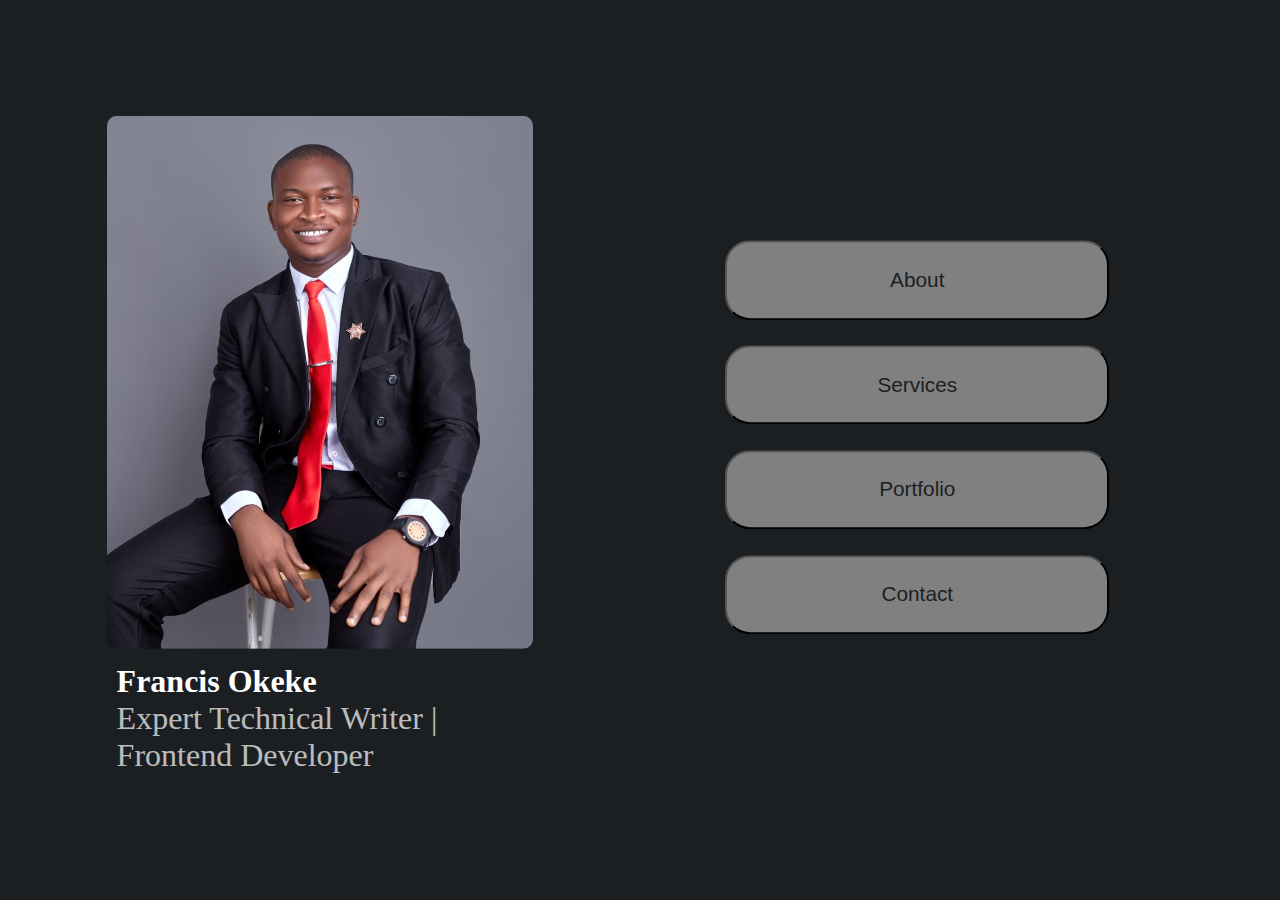
<file: okeks/index.html>
<!DOCTYPE html>
<html lang="en">
<head>
    <meta charset="UTF-8">
    <meta http-equiv="X-UA-Compatible" content="IE=edge">
    <meta name="viewport" content="width=device-width, initial-scale=1.0">
    <link rel="stylesheet" href="styles.css">
    <title>OkeksFolio | Homepage</title>
</head>
<body >
    <main>
        
        
            <section class="row">

                <div class="col-xs-12 col-sm-12 col-md-4 col-lg-4 col-xl-4 offset-md-1 offset-xl-1 offset-lg-1 center">
                    <div class="card">
                        <img src="Images/profilePic.jpeg" alt="displayPicture" style="width:100%" id="profileImg">
                        <div class="container">
                            <div class="row">
                                <div class="col-12 title">
                                    <h4><b>Francis Okeke</b></h4>
                                    <p id="title-p">Expert Technical Writer | Frontend Developer</p>
                                </div>
                            </div>
                          
                        </div>
                      </div> <!--card-->
                </div> <!--first division-->

                <div class="col-xs-12 col-sm-12 col-md-4 col-lg-4 col-xl-4 offset-xs-6 offset-md-6 offset-xl-6 offset-lg-6 center" id="div2">
                    <ul>
                        <li><a href="about.html" target="_parent"><button class="homeButton">About</button></a></li>
                        <li><a href="#" target="_parent"><button class="homeButton">Services</button></a></li>
                        <li><a href="#" target="_parent"><button class="homeButton">Portfolio</button></a></li>
                        <li><a href="#" target="_parent"><button class="homeButton">Contact</button></a></li>
                    </ul>
                </div><!--second division-->

            </section> <!--Row div-->


    </main>
</body>
</html>
</file>
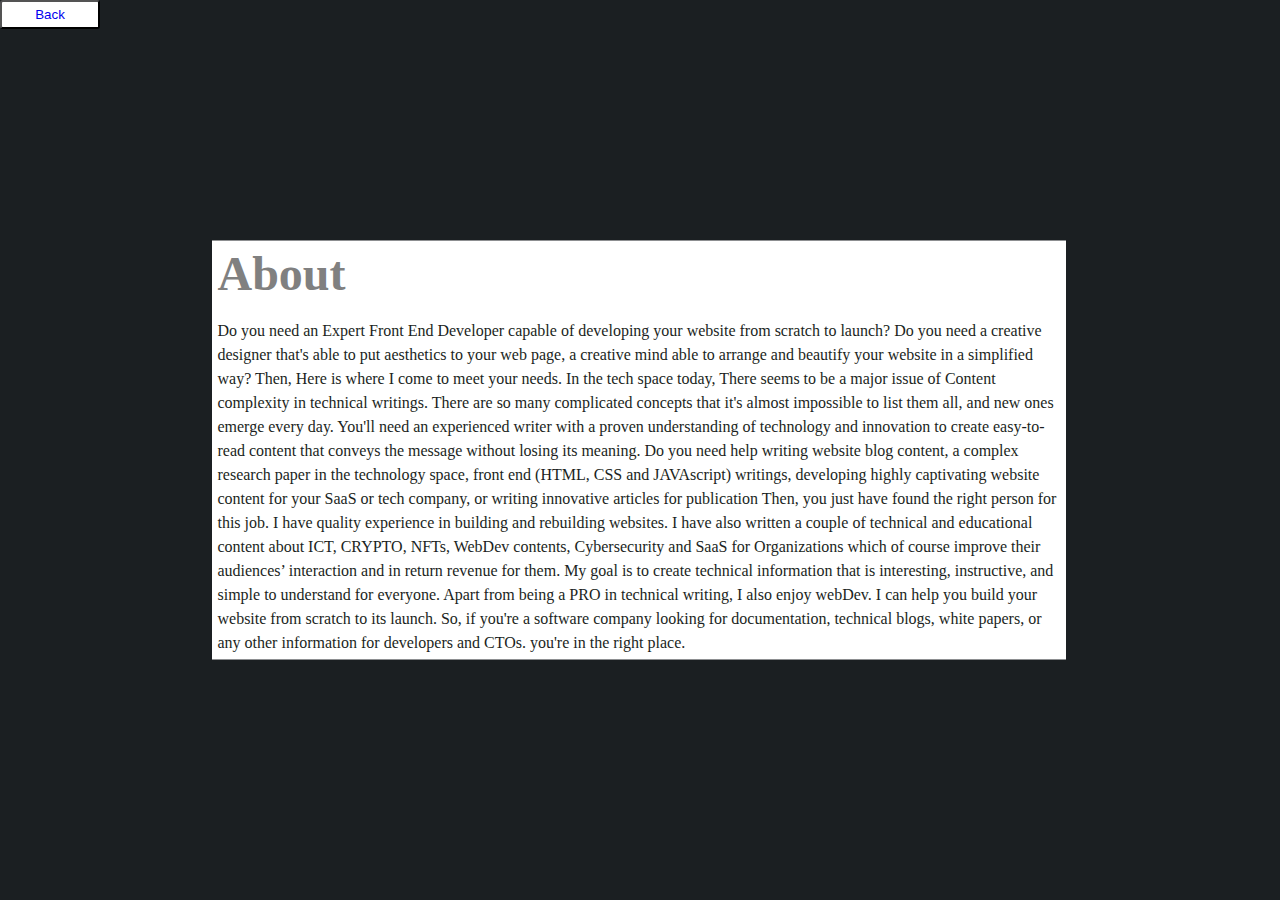
<file: okeks/about.html>
<!DOCTYPE html>
<html lang="en">
<head>
    <meta charset="UTF-8">
    <meta http-equiv="X-UA-Compatible" content="IE=edge">
    <meta name="viewport" content="width=device-width, initial-scale=1.0">
    <link rel="stylesheet" href="styles.css">
    <title>OkeksFolio | Homepage</title>
</head>
<body >
    <main>
        
        <section class="row">
            <div class="col-8 offset-2 section center">
                    <h2 class="h2"> About</h2>
                    <br>
                        <p id="aboutp"> 
                            Do you need an Expert Front End Developer capable of developing your website from scratch to launch? 

                            Do you need a creative designer that's able to put aesthetics to your web page, a creative mind able to arrange and beautify your website in a simplified way? Then, Here is where I come to meet your needs.  
                            
                            In the tech space today, There seems to be a major issue of Content complexity in technical writings. 
                            There are so many complicated concepts that it's almost impossible to list them all, and new ones emerge every day. You'll need an experienced writer with a proven understanding of technology and innovation to create easy-to-read content that conveys the message without losing its meaning.   
                            
                            Do you need help writing website blog content, a complex research paper in the technology space, front end (HTML, CSS and JAVAscript) writings, developing highly captivating website content for your SaaS or tech company, or writing innovative articles for publication Then, you just have found the right person for this job.  
                            
                            I have quality experience in building and rebuilding websites. I have also written a couple of technical and educational content about ICT, CRYPTO, NFTs, WebDev contents, Cybersecurity and SaaS for Organizations which of course improve their audiences’ interaction and in return revenue for them. 
                            
                            My goal is to create technical information that is interesting, instructive, and simple to understand for everyone.  
                            
                            Apart from being a PRO in technical writing, I also enjoy webDev. 
                            I can help you build your website from scratch to its launch.  
                            
                            So, if you're a software company looking for documentation, technical blogs, white papers, or any other information for developers and CTOs. you're in the right place.   
                        </p>
            </div>

            <button id="aboutButton"><a href="https://muhtoyyib.github.io/pureHtmlCSSPortfolio/okeks/">Back</a></button>
        </section>
        

    </main>
</body>
</html>
</file>
<file: okeks/styles.css>
.col-1 {width: 8.33%;}
.col-2 {width: 16.66%;}
.col-3 {width: 25%;}
.col-4 {width: 33.33%;}
.col-5 {width: 41.66%;}
.col-6 {width: 50%;}
.col-7 {width: 58.33%;}
.col-8 {width: 66.66%;}
.col-9 {width: 75%;}
.col-10 {width: 83.33%;}
.col-11 {width: 91.66%;}
.col-12 {width: 100%;}
.offset-2{margin-left: 16.6%;}

*{
    box-sizing: border-box;
    margin: 0;
    padding: 0;
}

body{
    background: #1b1f22;
}

.row{
    width: 100%;
}

.offset-1{
    margin-left: 8.33%;
}

.center {
    position: absolute;
    top: 50%;
    transform: translate(0, -50%);
}

.title{
    padding: 10px;
    color: #fff;
    font-size: 200%;
}

#profileImg{
    border-radius: 10px;
}

#title-p{
   opacity: .7 ;
}

ul{
    list-style: none;
    padding: 20%;
}

li{
    margin-bottom: 10%;
}

a{
    text-decoration: none;
}

.homeButton{
    width: 150%;
    padding: 10% 0 10% 0;
    border-radius: 25px;
    background: #808080;
    font-size: 130%;
    color: #1b1f22;
}

.h2{
    color: #808080;
    font-size: 300%;
}

.section{
    background-color: #fff;
    padding: 5px;
}

#aboutp{
    color: #1b1f22;
    line-height: 150%;
}

#aboutButton{
    width: 100px;
    border-radius: 3px;
    padding: 5px;
    background: #fff;
    color: #1b1f22;
}





/* Extra small devices (phones, 600px and down) */
@media only screen and (max-width: 600px) {
    .col-xs-1 {width: 8.33%;}
    .col-xs-2 {width: 16.66%;}
    .col-xs-3 {width: 25%;}
    .col-xs-4 {width: 33.33%;}
    .col-xs-5 {width: 41.66%;}
    .col-xs-6 {width: 50%;}
    .col-xs-7 {width: 58.33%;}
    .col-xs-8 {width: 66.66%;}
    .col-xs-9 {width: 75%;}
    .col-xs-10 {width: 83.33%;}
    .col-xs-11 {width: 91.66%;}
    .col-xs-12 {width: 100%;}
    .offset-xs-6{margin-top: 550px;}
    #div2{
        margin-left: -15%;
    }
    #aboutp{
        line-height: 100%;
    }
    #aboutButton{
       margin-bottom: 5px;
    }
    
}

/* Small devices (portrait tablets and large phones, 600px and up) */
@media only screen and (min-width: 600px) {
    .col-sm-1 {width: 8.33%;}
    .col-sm-2 {width: 16.66%;}
    .col-sm-3 {width: 25%;}
    .col-sm-4 {width: 33.33%;}
    .col-sm-5 {width: 41.66%;}
    .col-sm-6 {width: 50%;}
    .col-sm-7 {width: 58.33%;}
    .col-sm-8 {width: 66.66%;}
    .col-sm-9 {width: 75%;}
    .col-sm-10 {width: 83.33%;}
    .col-sm-11 {width: 91.66%;}
    .col-sm-12 {width: 100%; margin-left: -8.33%;}
    .offset-sm-6{margin-top: 50%;}
    
}

/* Medium devices (landscape tablets, 768px and up) */
@media only screen and (min-width: 768px) {
    .col-md-1 {width: 8.33%;}
    .col-md-2 {width: 16.66%;}
    .col-md-3 {width: 25%;}
    .col-md-4 {width: 33.33%;}
    .col-md-5 {width: 41.66%;}
    .col-md-6 {width: 50%;}
    .col-md-7 {width: 58.33%;}
    .col-md-8 {width: 66.66%;}
    .col-md-9 {width: 75%;}
    .col-md-10 {width: 83.33%;}
    .col-md-11 {width: 91.66%;}
    .col-md-12 {width: 100%;}
    .offest-md-1{margin-left: 8.33%;}
    .offset-md-6{margin-left: 50%;}
}

/* Large devices (laptops/desktops, 992px and up) */
@media only screen and (min-width: 992px) {
    .col-lg-1 {width: 8.33%;}
    .col-lg-2 {width: 16.66%;}
    .col-lg-3 {width: 25%;}
    .col-lg-4 {width: 33.33%;}
    .col-lg-5 {width: 41.66%;}
    .col-lg-6 {width: 50%;}
    .col-lg-7 {width: 58.33%;}
    .col-lg-8 {width: 66.66%;}
    .col-lg-9 {width: 75%;}
    .col-lg-10 {width: 83.33%;}
    .col-lg-11 {width: 91.66%;}
    .col-lg-12 {width: 100%;}
    .offset-lg-1{margin-left: 8.33%;}
    .offset-lg-6{margin-left: 50%;}
}


/* Extra large devices (large laptops and desktops, 1200px and up) */
@media only screen and (min-width: 1200px) {
    .col-xl-1 {width: 8.33%;}
    .col-xl-2 {width: 16.66%;}
    .col-xl-3 {width: 25%;}
    .col-xl-4 {width: 33.33%;}
    .col-xl-5 {width: 41.66%;}
    .col-xl-6 {width: 50%;}
    .col-xl-7 {width: 58.33%;}
    .col-xl-8 {width: 66.66%;}
    .col-xl-9 {width: 75%;}
    .col-xl-10 {width: 83.33%;}
    .col-xl-11 {width: 91.66%;}
    .col-xl-12 {width: 100%;}
    .offset-xl-1{margin-left: 8.33%;}
    .offset-xl-6{margin-left: 50%;}
}
</file>
